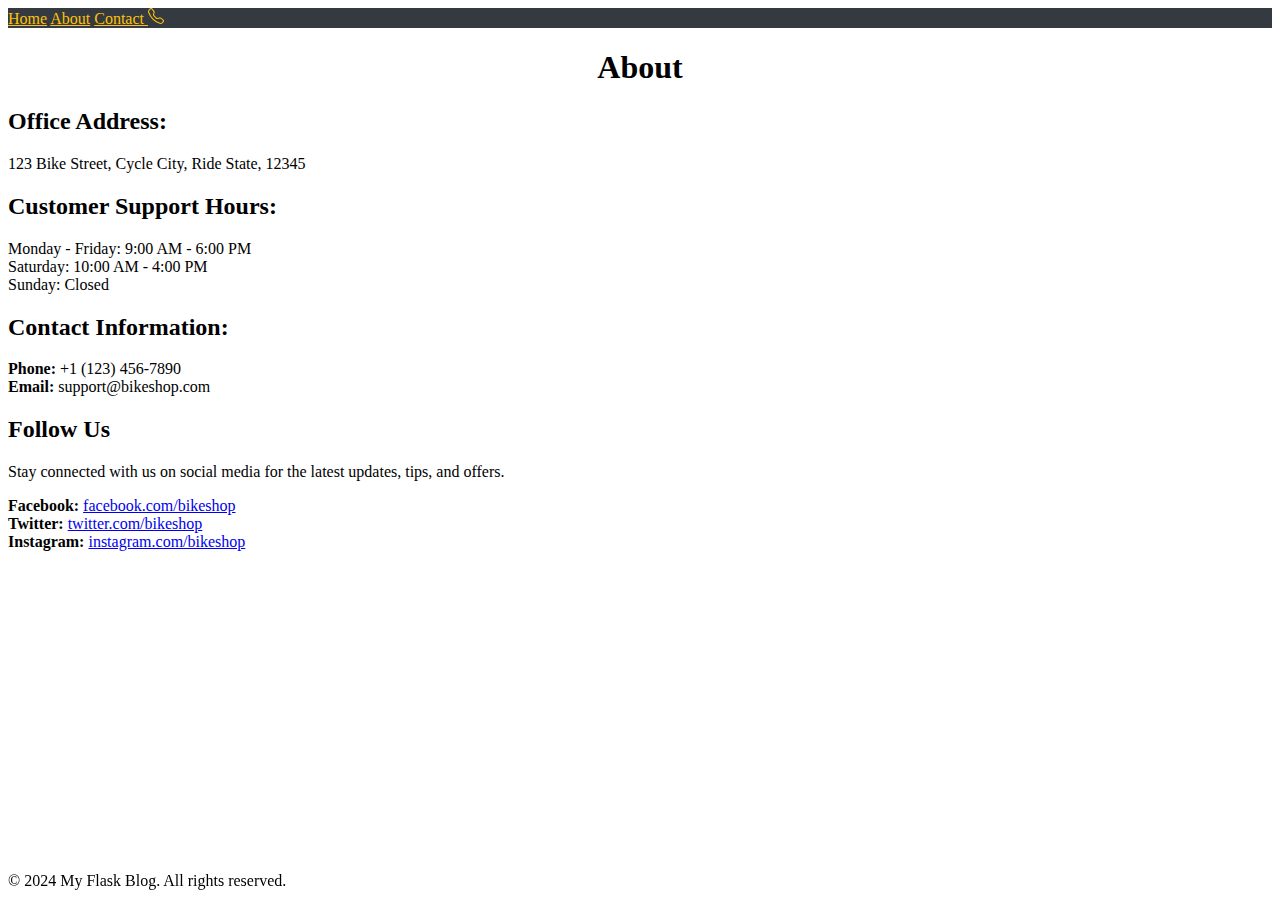
<file: templates/about.html>
<!doctype html>
<html lang="en">
<head>
    <meta charset="UTF-8">
    <meta name="viewport" content="width=device-width, initial-scale=1.0">
    <title>About</title>
    <link href="https://cdn.jsdelivr.net/npm/bootstrap@5.0.2/dist/css/bootstrap.min.css" rel="stylesheet" 
    integrity="sha384-EVSTQN3/azprG1Anm3QDgpJLIm9Nao0Yz1ztcQTwFspd3yD65VohhpuuCOmLASjC" crossorigin="anonymous">
</head>
<body>
    <nav class="nav nav-pills flex-column flex-sm-row" style="background-color: #343a40;">
        <a class="flex-sm-fill text-sm-center nav-link" href="/" style="color: #ffc107;">Home</a>
        <a class="flex-sm-fill text-sm-center nav-link" href="/about" style="color: #ffc107;">About</a>
        <a class="flex-sm-fill text-sm-center nav-link" href="/contact" style="color: #ffc107;">Contact
            <svg xmlns="http://www.w3.org/2000/svg" width="16" height="16" fill="currentColor" class="bi bi-telephone" viewBox="0 0 16 16">
                <path d="M3.654 1.328a.678.678 0 0 0-1.015-.063L1.605 2.3c-.483.484-.661 1.169-.45 1.77a17.6 17.6 0 0 0 4.168 6.608 17.6 17.6 0 0 0 6.608 4.168c.601.211 1.286.033 1.77-.45l1.034-1.034a.678.678 0 0 0-.063-1.015l-2.307-1.794a.68.68 0 0 0-.58-.122l-2.19.547a1.75 1.75 0 0 1-1.657-.459L5.482 8.062a1.75 1.75 0 0 1-.46-1.657l.548-2.19a.68.68 0 0 0-.122-.58zM1.884.511a1.745 1.745 0 0 1 2.612.163L6.29 2.98c.329.423.445.974.315 1.494l-.547 2.19a.68.68 0 0 0 .178.643l2.457 2.457a.68.68 0 0 0 .644.178l2.189-.547a1.75 1.75 0 0 1 1.494.315l2.306 1.794c.829.645.905 1.87.163 2.611l-1.034 1.034c-.74.74-1.846 1.065-2.877.702a18.6 18.6 0 0 1-7.01-4.42 18.6 18.6 0 0 1-4.42-7.009c-.362-1.03-.037-2.137.703-2.877z"/>
              </svg>
        </a>
      </nav>
      <h1><center>About</center></h1>
    <!-- <nav>
        <a href="/">Home</a>
        <a href="/about">About</a>
        <a href="/contact">Contact</a> -->
    </nav> 

    <div class="container">
        
        <h2>Office Address:</h2>
        <p>123 Bike Street, Cycle City, Ride State, 12345</p>

        <h2>Customer Support Hours:</h2>
        <p>
            Monday - Friday: 9:00 AM - 6:00 PM<br>
            Saturday: 10:00 AM - 4:00 PM<br>
            Sunday: Closed
        </p>

        <h2>Contact Information:</h2>
        <p>
            <strong>Phone:</strong> +1 (123) 456-7890<br>
            <strong>Email:</strong> support@bikeshop.com
        </p>

        <h2>Follow Us</h2>
        <p>Stay connected with us on social media for the latest updates, tips, and offers.</p>
        <p>
            <strong>Facebook:</strong> <a href="#" target="_blank">facebook.com/bikeshop</a><br>
            <strong>Twitter:</strong> <a href="#" target="_blank">twitter.com/bikeshop</a><br>
            <strong>Instagram:</strong> <a href="#" target="_blank">instagram.com/bikeshop</a>
        </p>
    </div>
    <script src="https://cdn.jsdelivr.net/npm/bootstrap@5.0.2/dist/js/bootstrap.bundle.min.js" 
    integrity="sha384-MrcW6ZMFYlzcLA8Nl+NtUVF0sA7MsXsP1UyJoMp4YLEuNSfAP+JcXn/tWtIaxVXM" crossorigin="anonymous"></script>

    <footer class="footer mt-auto py-3 bg-dark text-white" style="position: fixed; bottom: 0; width: 100%; padding: 10px 0;">
        <div class="container text-center">
            <span>&copy; 2024 My Flask Blog. All rights reserved.</span>
        </div>
    </footer>
</body>
</html>
</file>
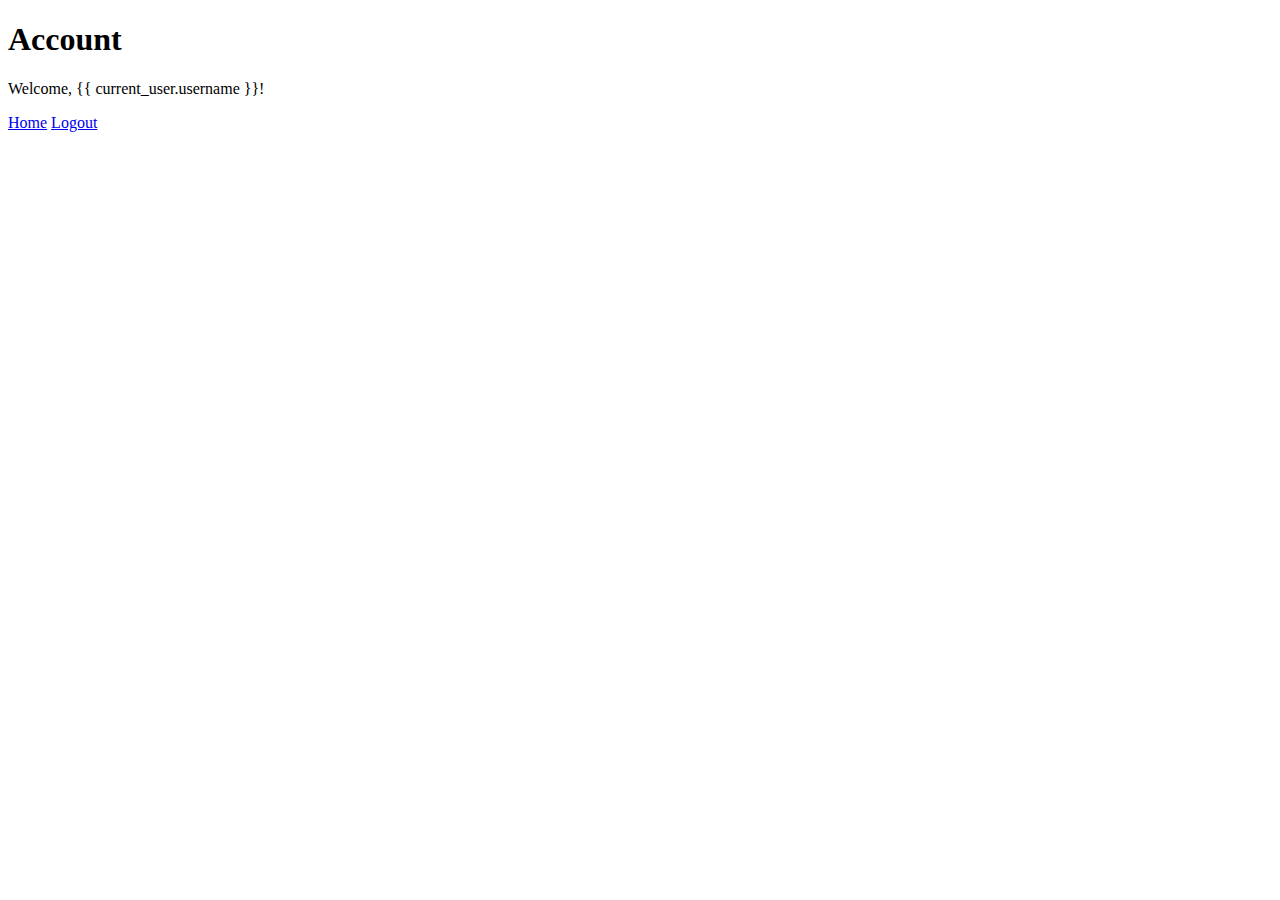
<file: templates/account.html>
<!doctype html>
<html lang="en">
<head>
    <meta charset="UTF-8">
    <meta name="viewport" content="width=device-width, initial-scale=1.0">
    <title>Account</title>
    <link href="https://cdn.jsdelivr.net/npm/bootstrap@5.0.2/dist/css/bootstrap.min.css" rel="stylesheet" 
    integrity="sha384-EVSTQN3/azprG1Anm3QDgpJLIm9Nao0Yz1ztcQTwFspd3yD65VohhpuuCOmLASjC" crossorigin="anonymous">
</head>
<body>
    <h1>Account</h1>
    <p>Welcome, {{ current_user.username }}!</p>
    <nav>
        <a href="/">Home</a>
        <a href="/logout">Logout</a>
    </nav>
    <script src="https://cdn.jsdelivr.net/npm/bootstrap@5.0.2/dist/js/bootstrap.bundle.min.js" 
    integrity="sha384-MrcW6ZMFYlzcLA8Nl+NtUVF0sA7MsXsP1UyJoMp4YLEuNSfAP+JcXn/tWtIaxVXM" crossorigin="anonymous"></script>
</body>
</html>
</file>
